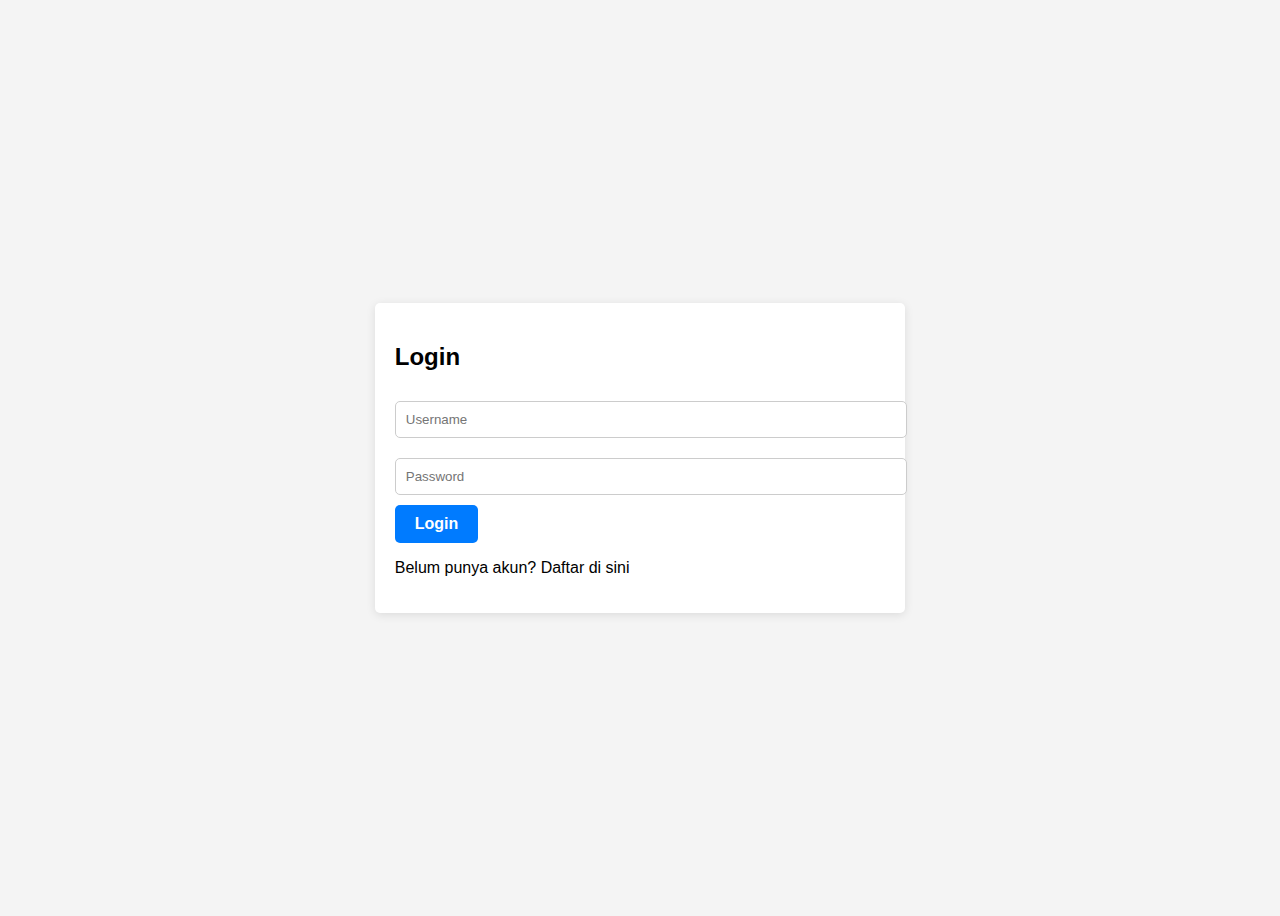
<file: target/classes/templates/login.html>
<!DOCTYPE html>
<html xmlns:th="http://www.thymeleaf.org" lang="id">
<head>
    <meta charset="UTF-8">
    <meta name="viewport" content="width=device-width, initial-scale=1.0">
    <title>Form Login</title>
    <style>
        body {
            font-family: Arial, sans-serif;
            background-color: #f4f4f4;
            display: flex;
            justify-content: center;
            align-items: center;
            height: 100vh;
        }
        .form-container {
            background-color: #fff;
            padding: 20px;
            border-radius: 5px;
            box-shadow: 0 2px 10px rgba(0, 0, 0, 0.1);
        }
        .form-container h2 {
            margin-bottom: 20px;
        }
        .form-container input[type="text"],
        .form-container input[type="password"] {
            width: 100%;
            padding: 10px;
            margin: 10px 0;
            border: 1px solid #ccc;
            border-radius: 5px;
        }
        .form-container input[type="submit"] {
            background-color: #28a745;
            color: white;
            border: none;
            padding: 10px;
            border-radius: 5px;
            cursor: pointer;
        }
        .form-container input[type="submit"]:hover {
            background-color: #218838;
        }
    </style>
</head>
<body>

<div class="form-container">
    <h2>Login</h2>
    <form th:action="@{/login}" method="POST">
        <input type="text" name="username" placeholder="Username" required>
        <input type="password" name="password" placeholder="Password" required>
        <a th:href="@{/home}" style="
    display: inline-block;
    padding: 10px 20px;
    font-size: 16px;
    font-weight: bold;
    color: white;
    background-color: #007BFF;
    border: none;
    border-radius: 5px;
    text-align: center;
    text-decoration: none;
    transition: background-color 0.3s, transform 0.2s;
" onmouseover="this.style.backgroundColor='#0056b3'; this.style.transform='scale(1.05)';" 
   onmouseout="this.style.backgroundColor='#007BFF'; this.style.transform='scale(1)';" 
   onmousedown="this.style.backgroundColor='#003d80'; this.style.transform='scale(0.98)';" 
   onmouseup="this.style.backgroundColor='#0056b3'; this.style.transform='scale(1.05)';">
    Login
</a>

        <!-- <input type="submit" value="home"> -->
    </form>
    <p>Belum punya akun? <a th:href="@{/register}">Daftar di sini</a></p>
</div>

</body>
</html>
</file>
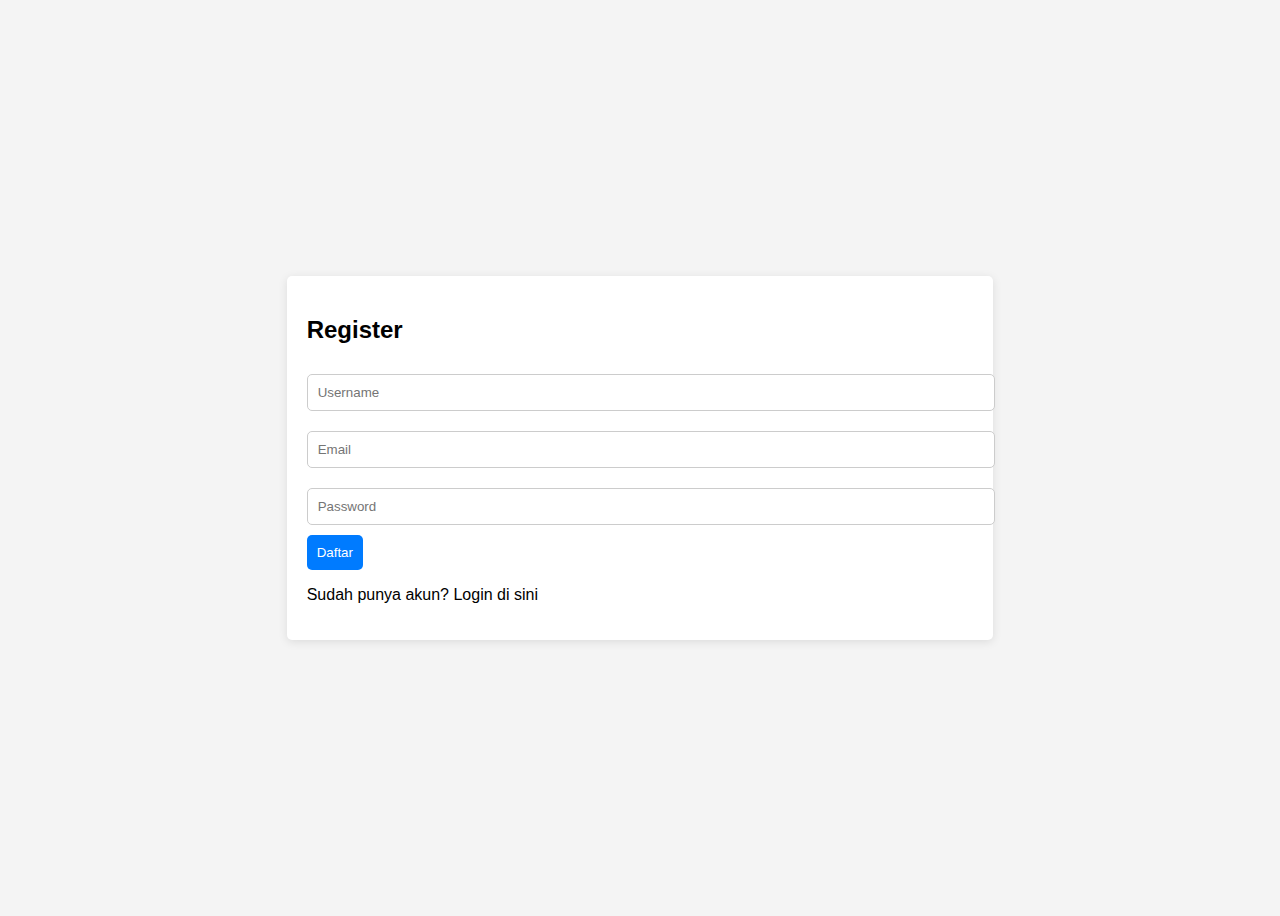
<file: target/classes/templates/register.html>
<!DOCTYPE html>
<html xmlns:th="http://www.thymeleaf.org" lang="id">
<head>
    <meta charset="UTF-8">
    <meta name="viewport" content="width=device-width, initial-scale=1.0">
    <title>Form Register</title>
    <style>
        body {
            font-family: Arial, sans-serif;
            background-color: #f4f4f4;
            display: flex;
            justify-content: center;
            align-items: center;
            height: 100vh;
        }
        .form-container {
            background-color: #fff;
            padding: 20px;
            border-radius: 5px;
            box-shadow: 0 2px 10px rgba(0, 0, 0, 0.1);
        }
        .form-container h2 {
            margin-bottom: 20px;
        }
        .form-container input[type="text"],
        .form-container input[type="password"],
        .form-container input[type="email"] {
            width: 100%;
            padding: 10px;
            margin: 10px 0;
            border: 1px solid #ccc;
            border-radius: 5px;
        }
        .form-container input[type="submit"] {
            background-color: #007bff;
            color: white;
            border: none;
            padding: 10px;
            border-radius: 5px;
            cursor: pointer;
        }
        .form-container input[type="submit"]:hover {
            background-color: #0056b3;
        }
    </style>
</head>
<body>

<div class="form-container">
    <h2>Register</h2>
    <form action="@{/register}" method="POST">
        <input type="text" name="username" placeholder="Username" required>
        <input type="email" name="email" placeholder="Email" required>
        <input type="password" name="password" placeholder="Password" required>
        <input type="submit" value="Daftar">
    </form>
    <p>Sudah punya akun? <a th:href="@{/login}">Login di sini</a></p>
</div>

</body>
</html>
</file>
